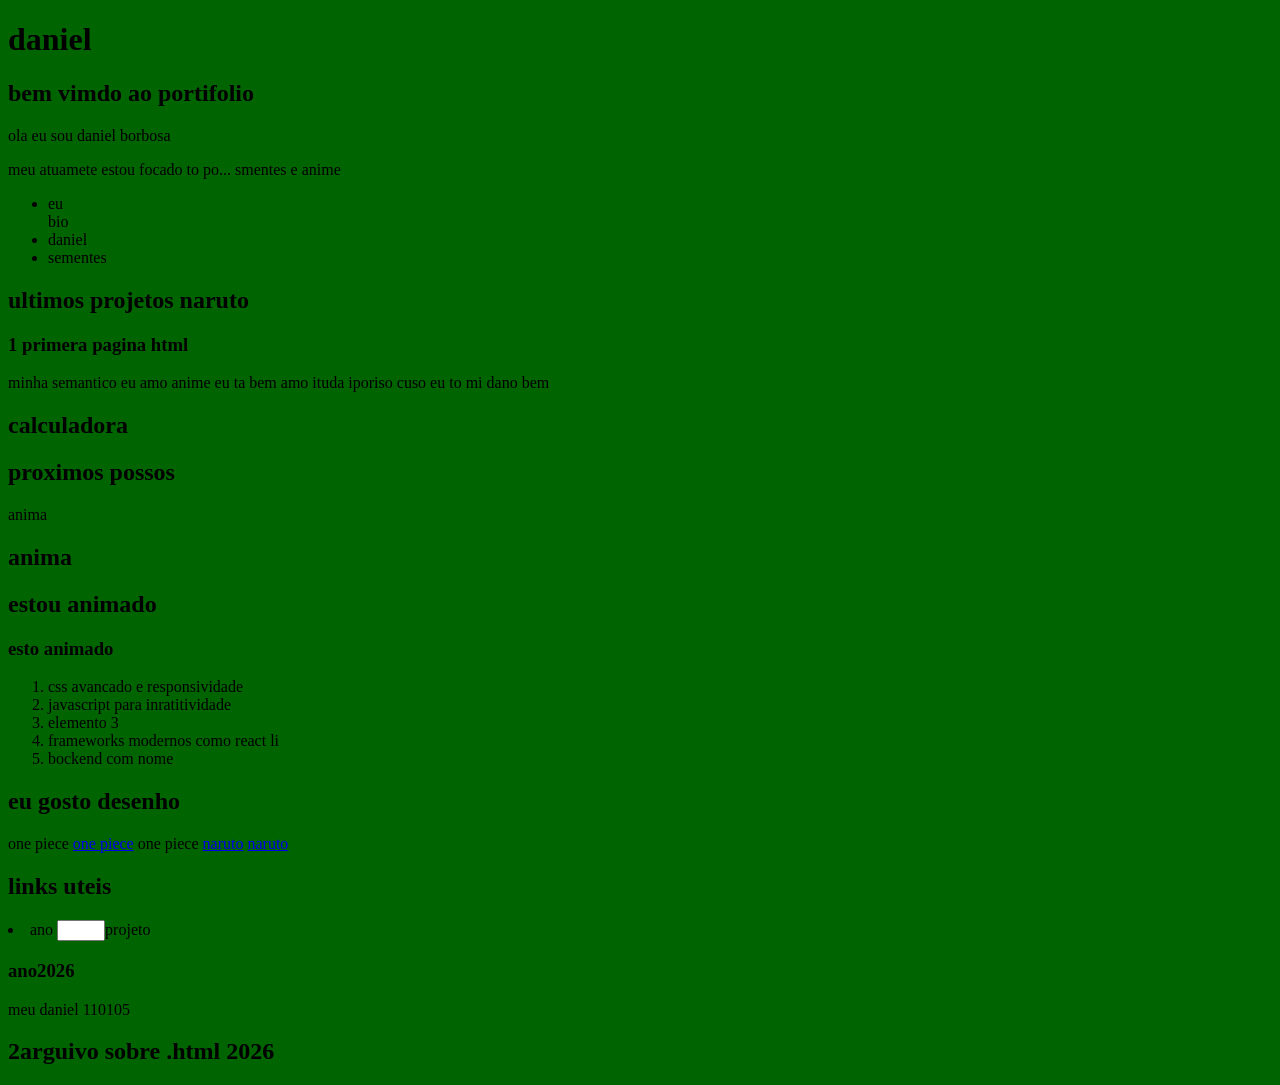
<file: daniel.html>
<!DOCTYPE html>
<html lang="pt-BR">
<head>
    <meta charset="UTF-8">
    <meta name="viewport" content="width=device-width, initial-scale=1.0">
    <title>Document</title>
    <link rel="stylesheet" href="./style.css">
</head>
<body>
    <header>
        <h1>daniel</h1>
        <h2>bem vimdo ao portifolio</h2>
        <p>ola eu sou daniel borbosa</p>
        <p>meu atuamete estou focado to po... smentes e anime </p>
    </header>
   <ul>
        <li>eu</li> bio
        <li>daniel</li>
        <li>sementes</li>
   </ul>
   <h2>ultimos projetos naruto </h2>
   <h3>1 primera pagina html</h3>
   minha semantico
   eu amo anime eu ta bem amo ituda iporiso cuso eu to mi dano bem
   <h2>calculadora</h2>
   <h2>proximos possos</h2>anima
   <h2>anima</h2>
   <h2>estou animado</h2>
   <h3>esto animado</h3>
   <ol>
       <li>css avancado e responsividade</li>
       <li>javascript para inratitividade</li>
       <li>elemento 3</li>
       <li>frameworks modernos como react li</li>
       <li>bockend com nome </li>
   </ol>
   <h2>eu gosto desenho</h2>
   one piece <a href="https://onepiece.fandom.com/pt/wiki/One_Piece_Wiki"target>one piece</a> one piece 
   <a href="naruto.html">naruto</a> <a href="https://naruto.fandom.com/pt-br/wiki/Naruto_Uzumaki" target="_blank">naruto</a>
   
   <h2>links uteis</h2>
   <ul></ul>
   <li>ano <input type="number" min="15" max="24">projeto </li> 
   
  <h3>ano2026</h3> 

  meu daniel 110105

  <h2>2arguivo sobre .html 2026</h2>


   
   
</body>
</html>
</file>
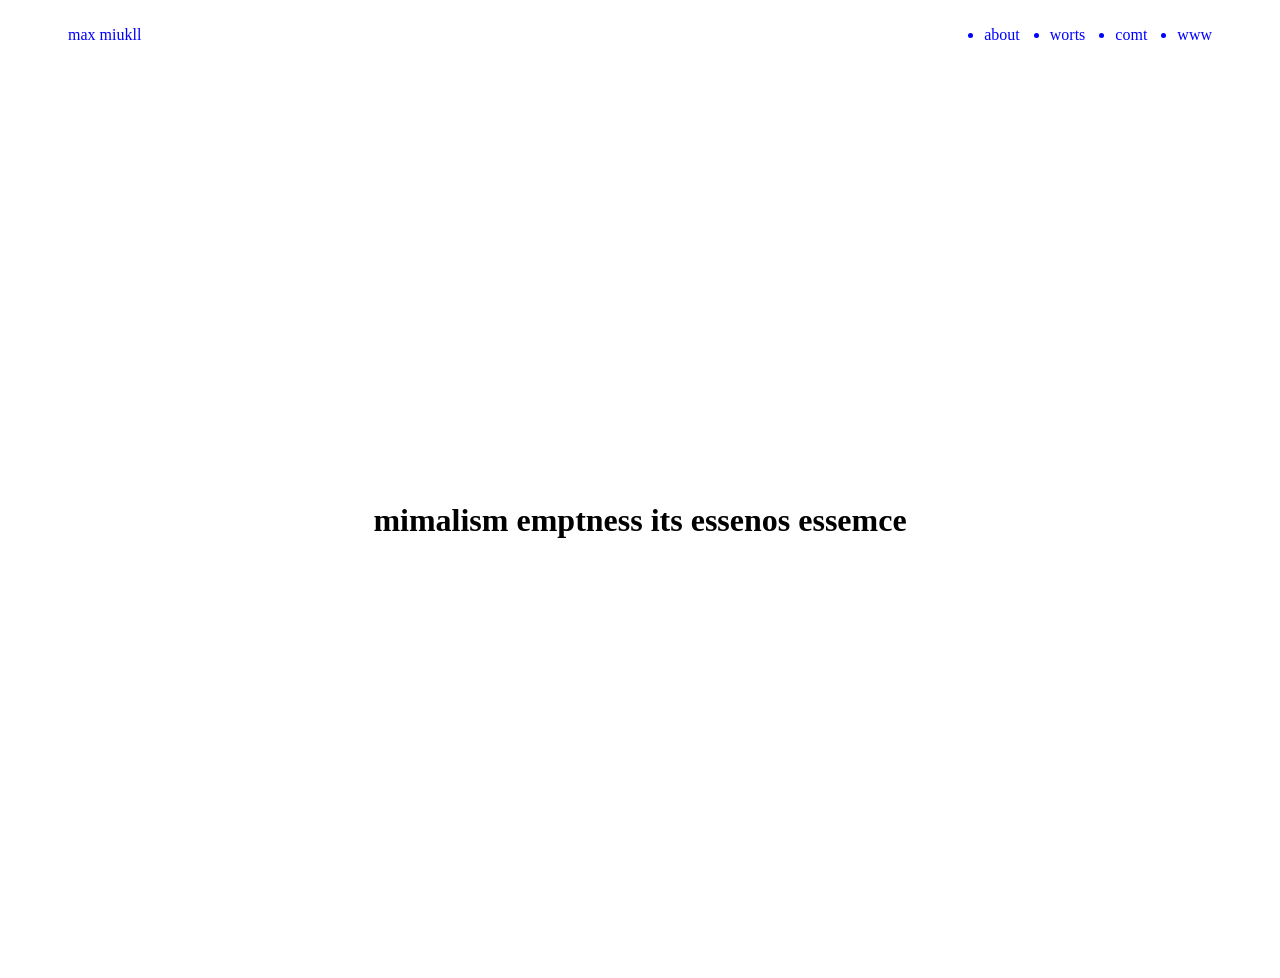
<file: pagina.html>
<!DOCTYPE html>
<html lang="en">
<head>
    <meta charset="UTF-8">
    <meta name="viewport" content="width=device-width, initial-scale=1.0">
    <title>Document</title>
    <link rel="stylesheet" href="./style2.css">
</head>
<body>
    <header>
        <p>max miukll</p>
        <ul>
            <li>about</li>
            <li>worts</li>
            <li>comt</li>
            <li>www</li>
        </ul>
    </header>                   
             
    <main>
        <h1>mimalism emptness its essenos essemce </h1>
    </main>
</body>
</html>
</file>
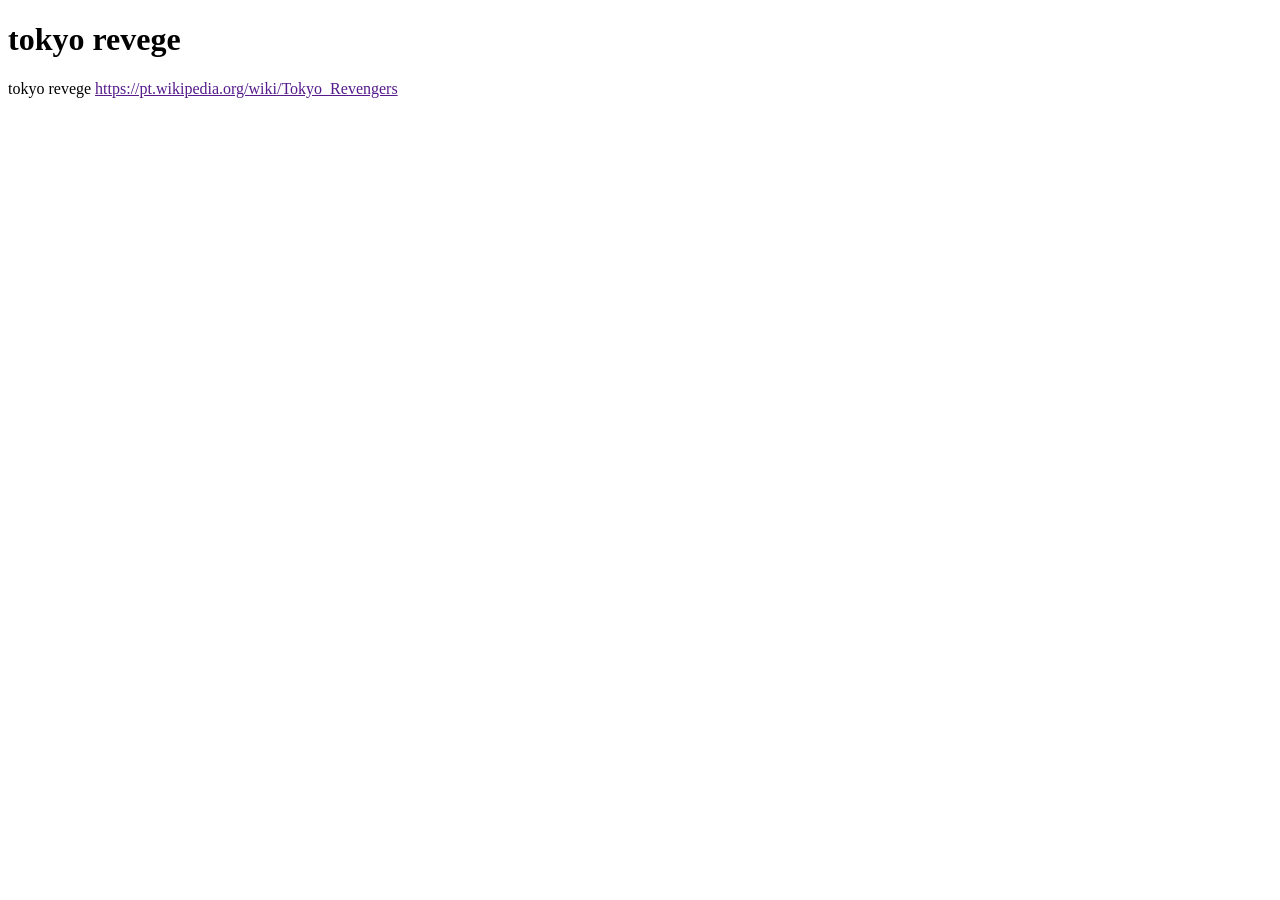
<file: tokyo revege.html>
<!DOCTYPE html>
<html lang="pt br">
<head>
    <meta charset="UTF-8">
    <meta name="viewport" content="width=device-width, initial-scale=1.0">
    <title>Document</title>
</head>

    <body>
       <h1>tokyo revege</h1> 
       tokyo revege <a href="">https://pt.wikipedia.org/wiki/Tokyo_Revengers</a>
    
       </a>
    </body>
</file>
<file: style.css>
.vazio{
    border: 1.2px dashed;
    border-top: 0.5px solid blue;}


.amigo {
    border: 1.6px dashed blue;

}

body{background-color:darkgreen;}


.animese{border:1.2px dashed  chocolate}
</file>
<file: style2.css>
body{
    background-image: url("https://blog.venturas.com.br/wp-content/uploads/2016/08/costa-rica-a-opcao-ideal-para-o-turismo-de-natureza-na-america-latina.jpeg");
}
main{
    height: 100vh;
}

header{
    display: flex;
    justify-content: space-between;
    margin: 10px 60px;

    color: blue;
}
main{
    display: flex;
    justify-content: center;
    align-items: center;
}
ul{
    display: flex;
    justify-content: space-around;
    gap: 30px;
}
h2{color: blueviolet;}


h2{color: blueviolet;}

    h3{color:aqua;}
</file>
